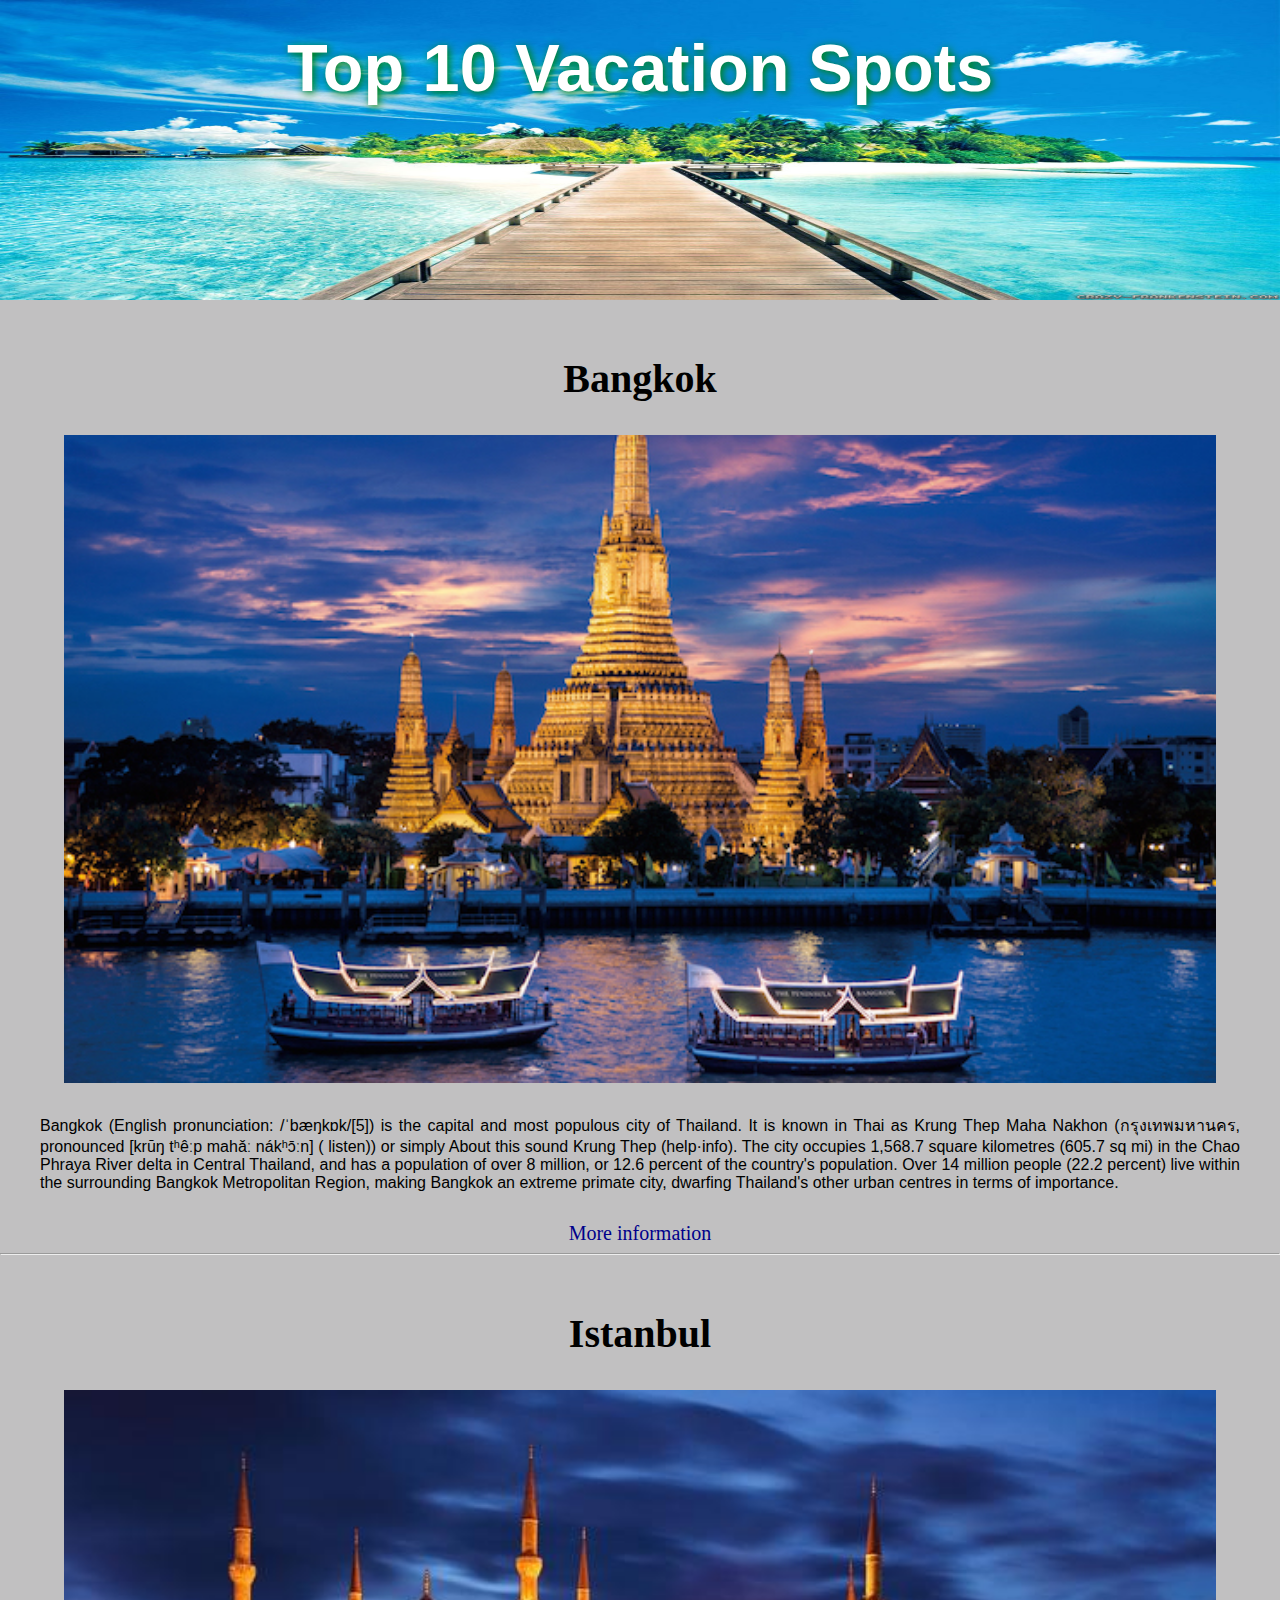
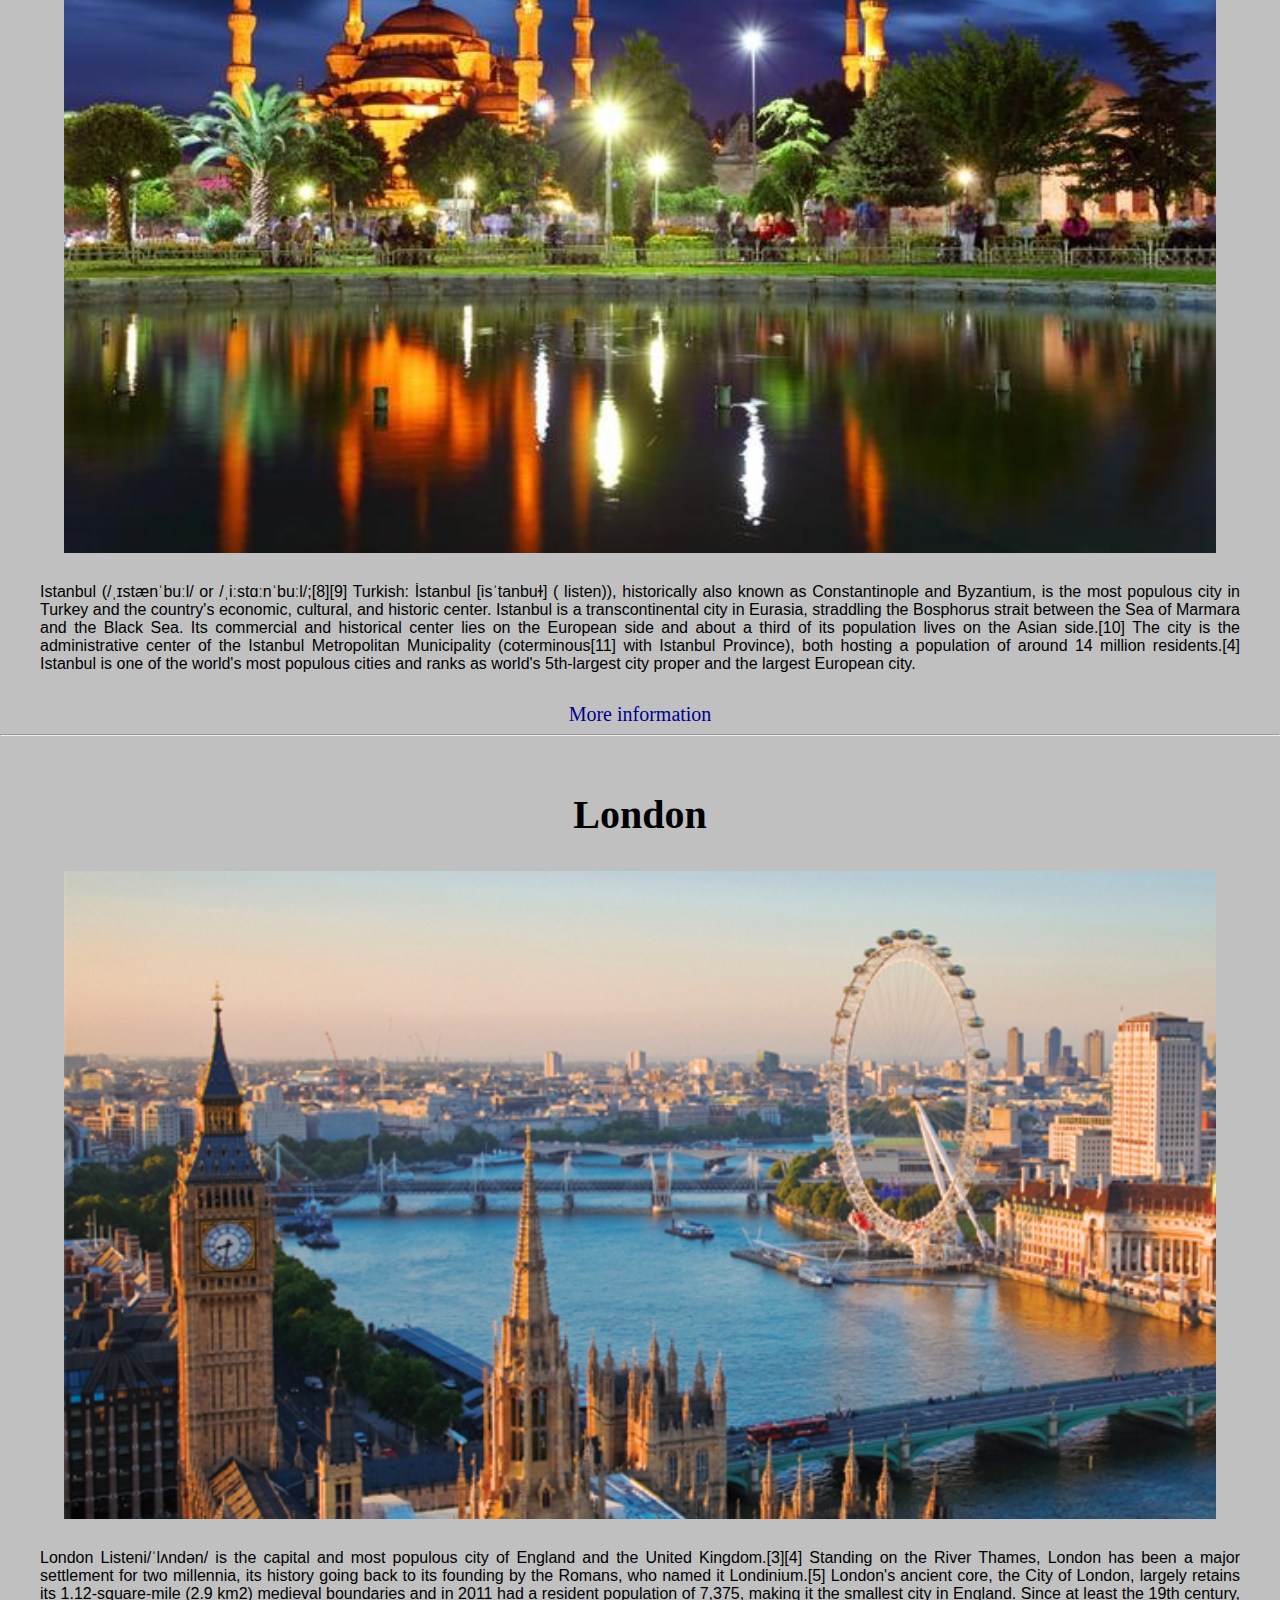
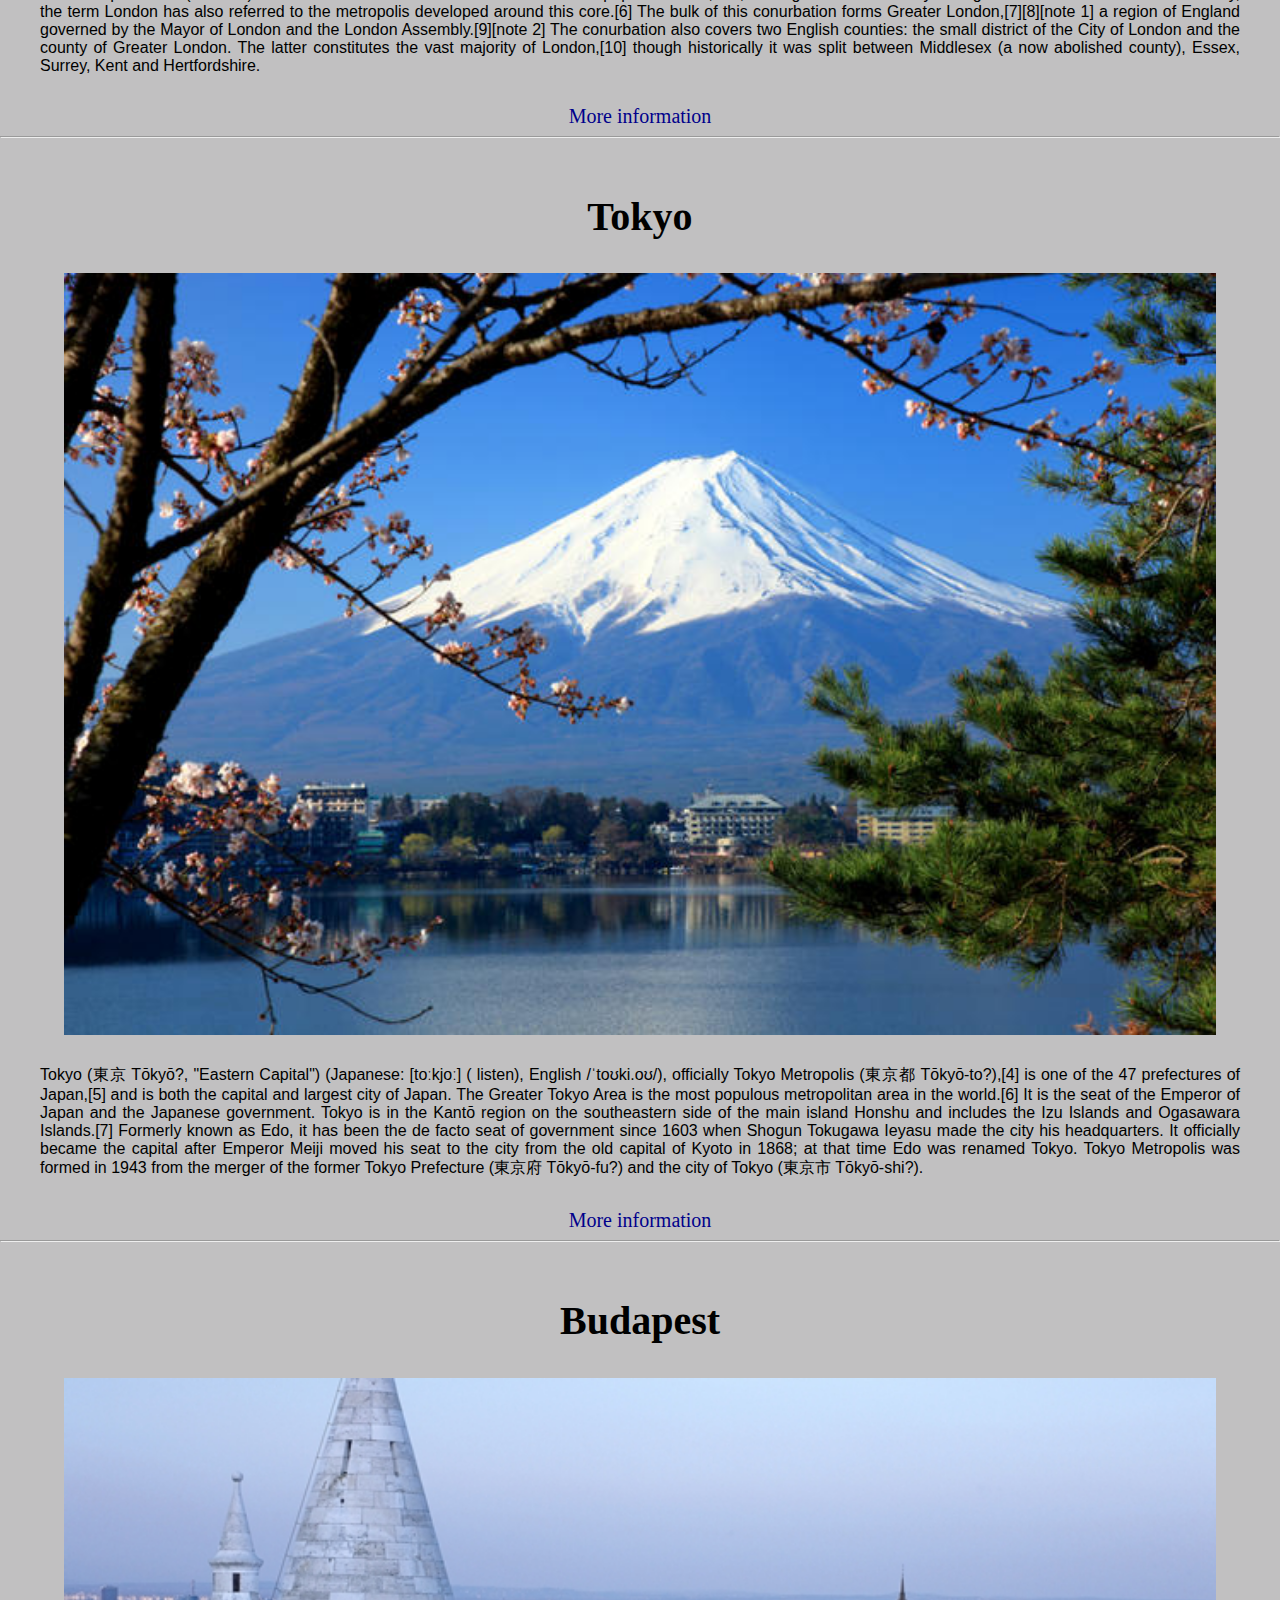
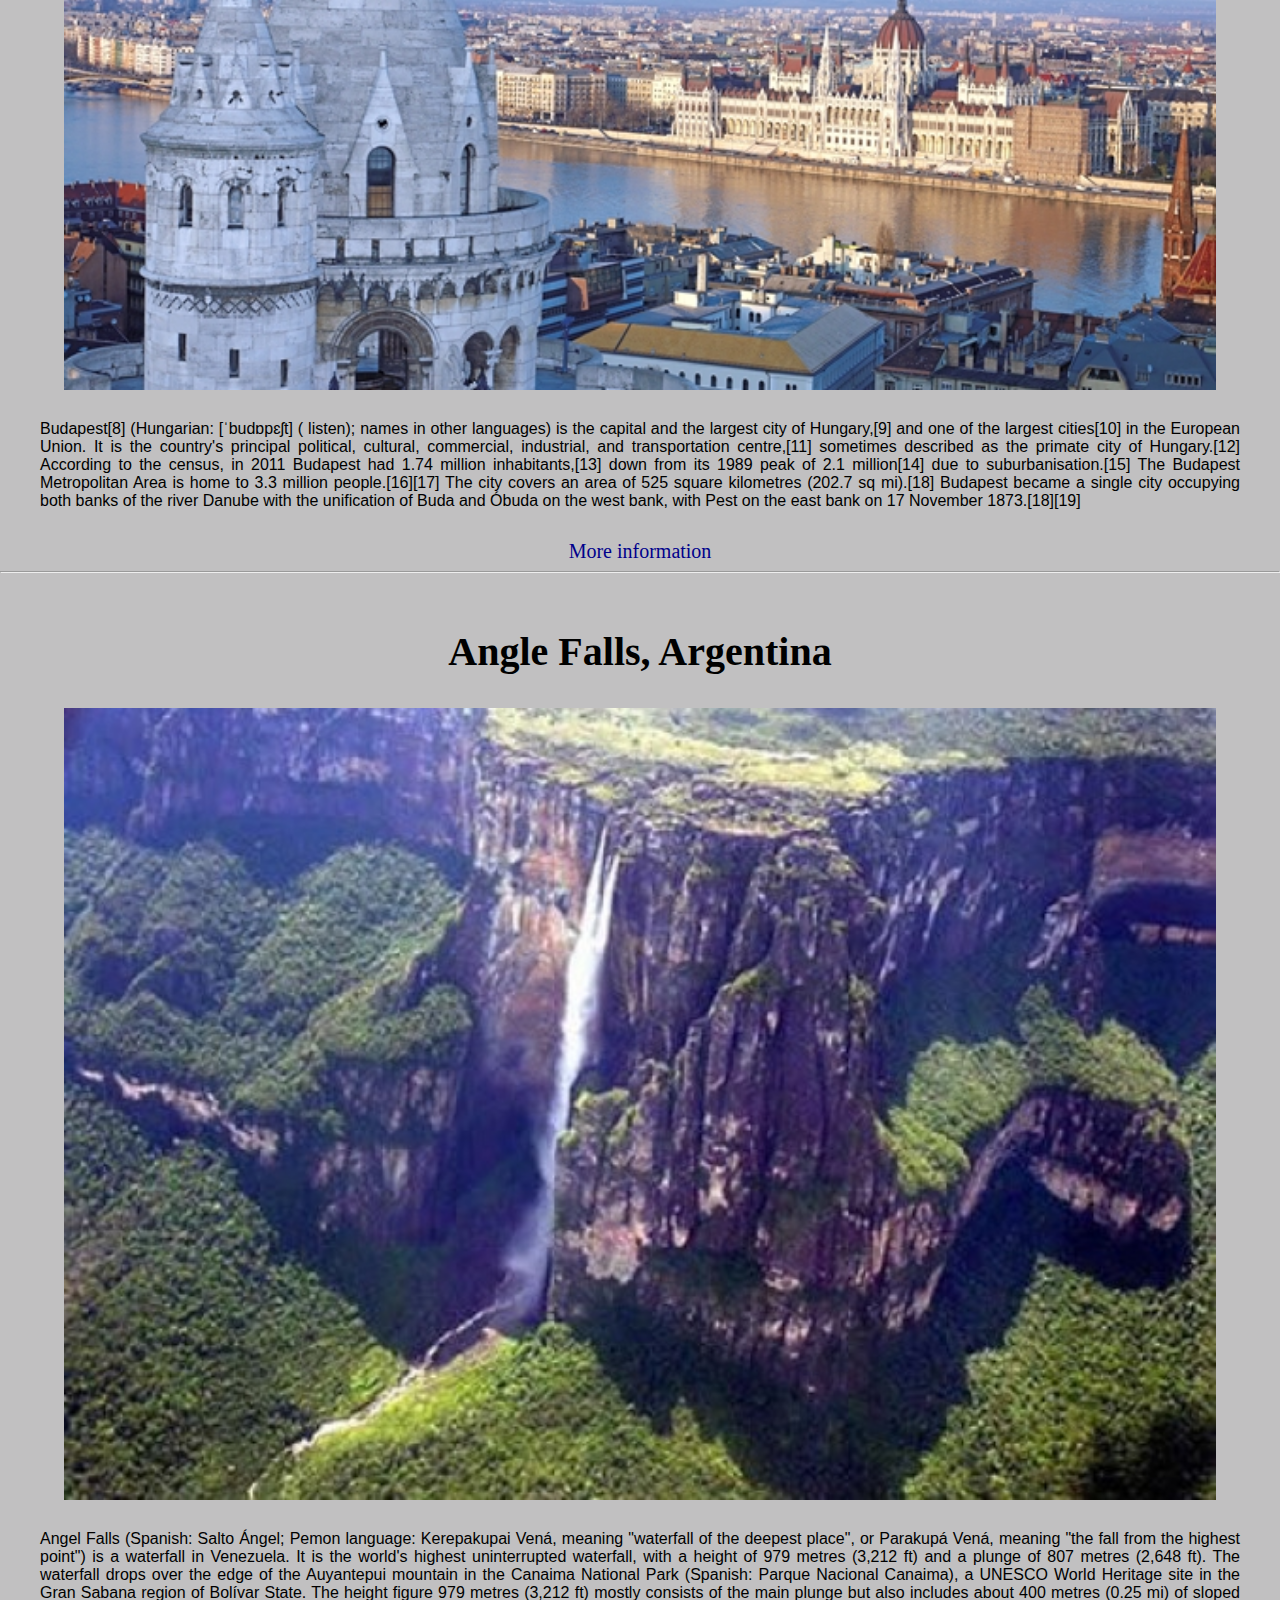
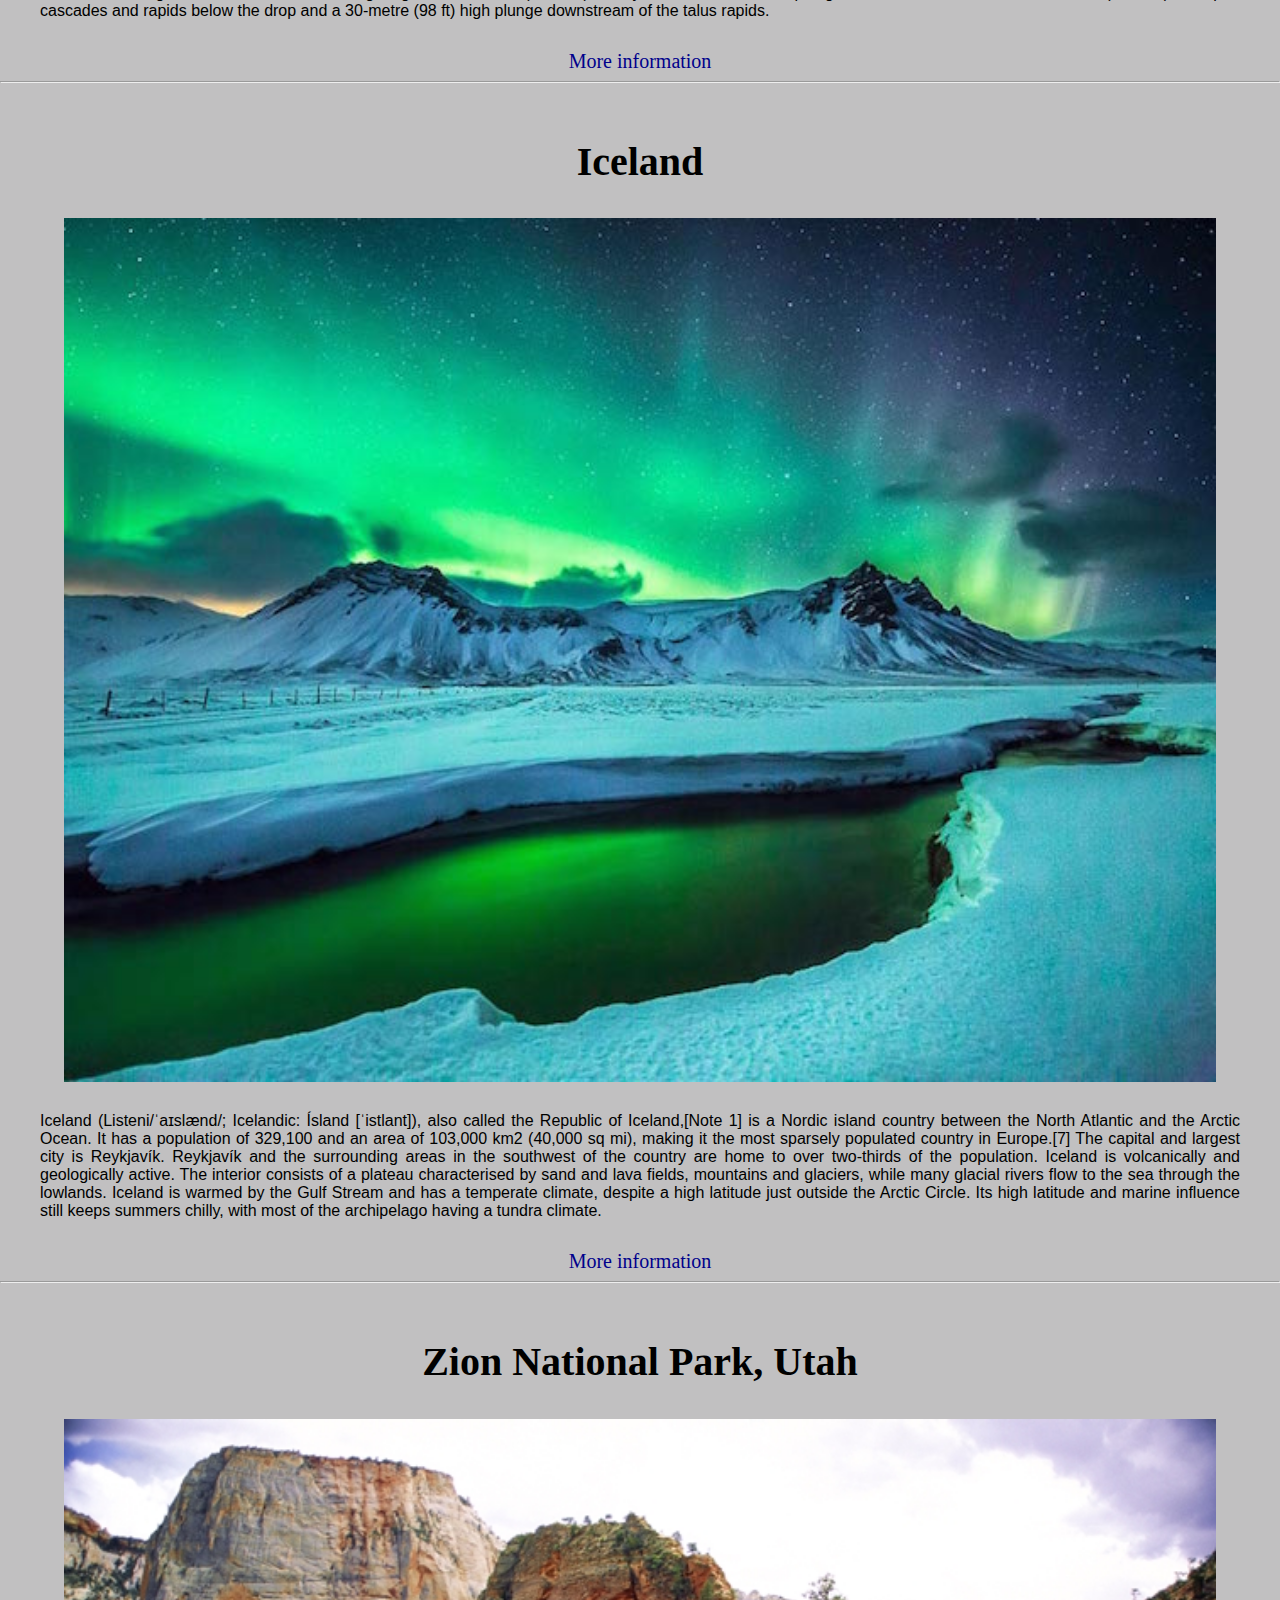
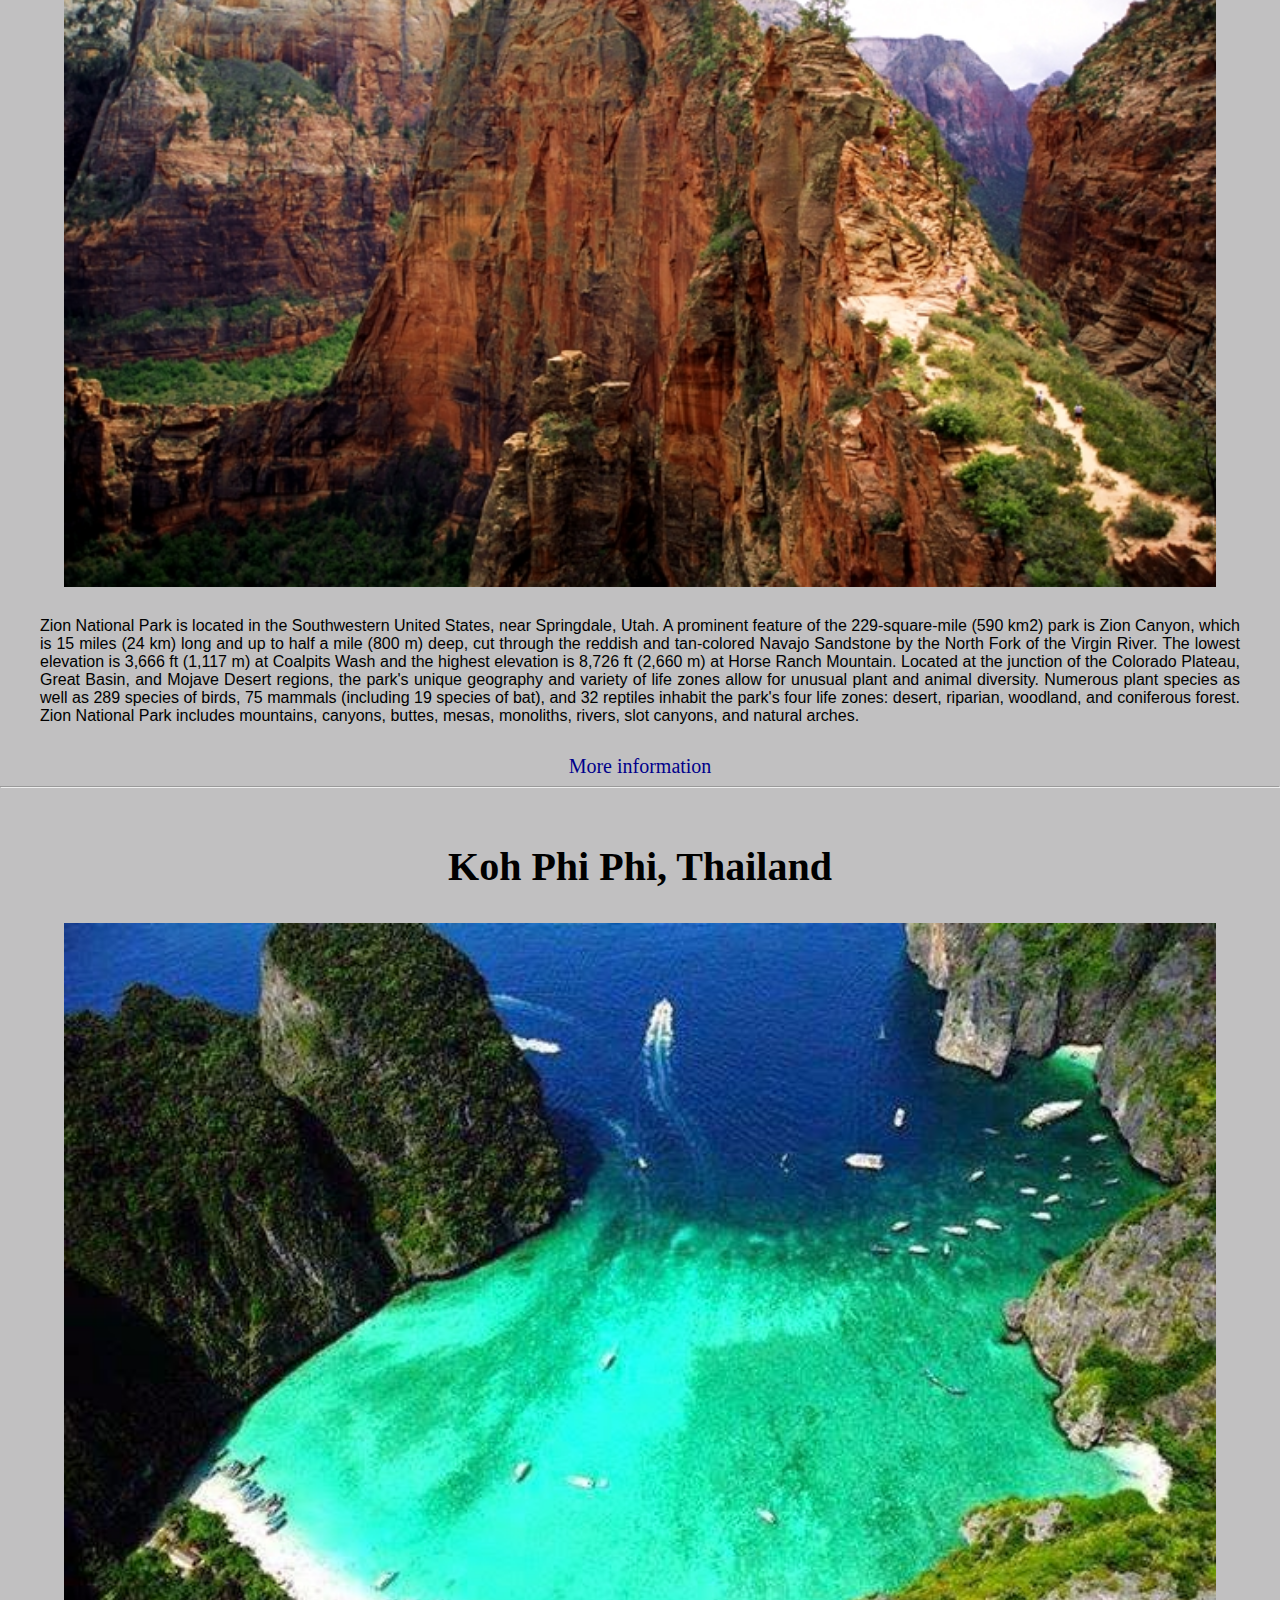
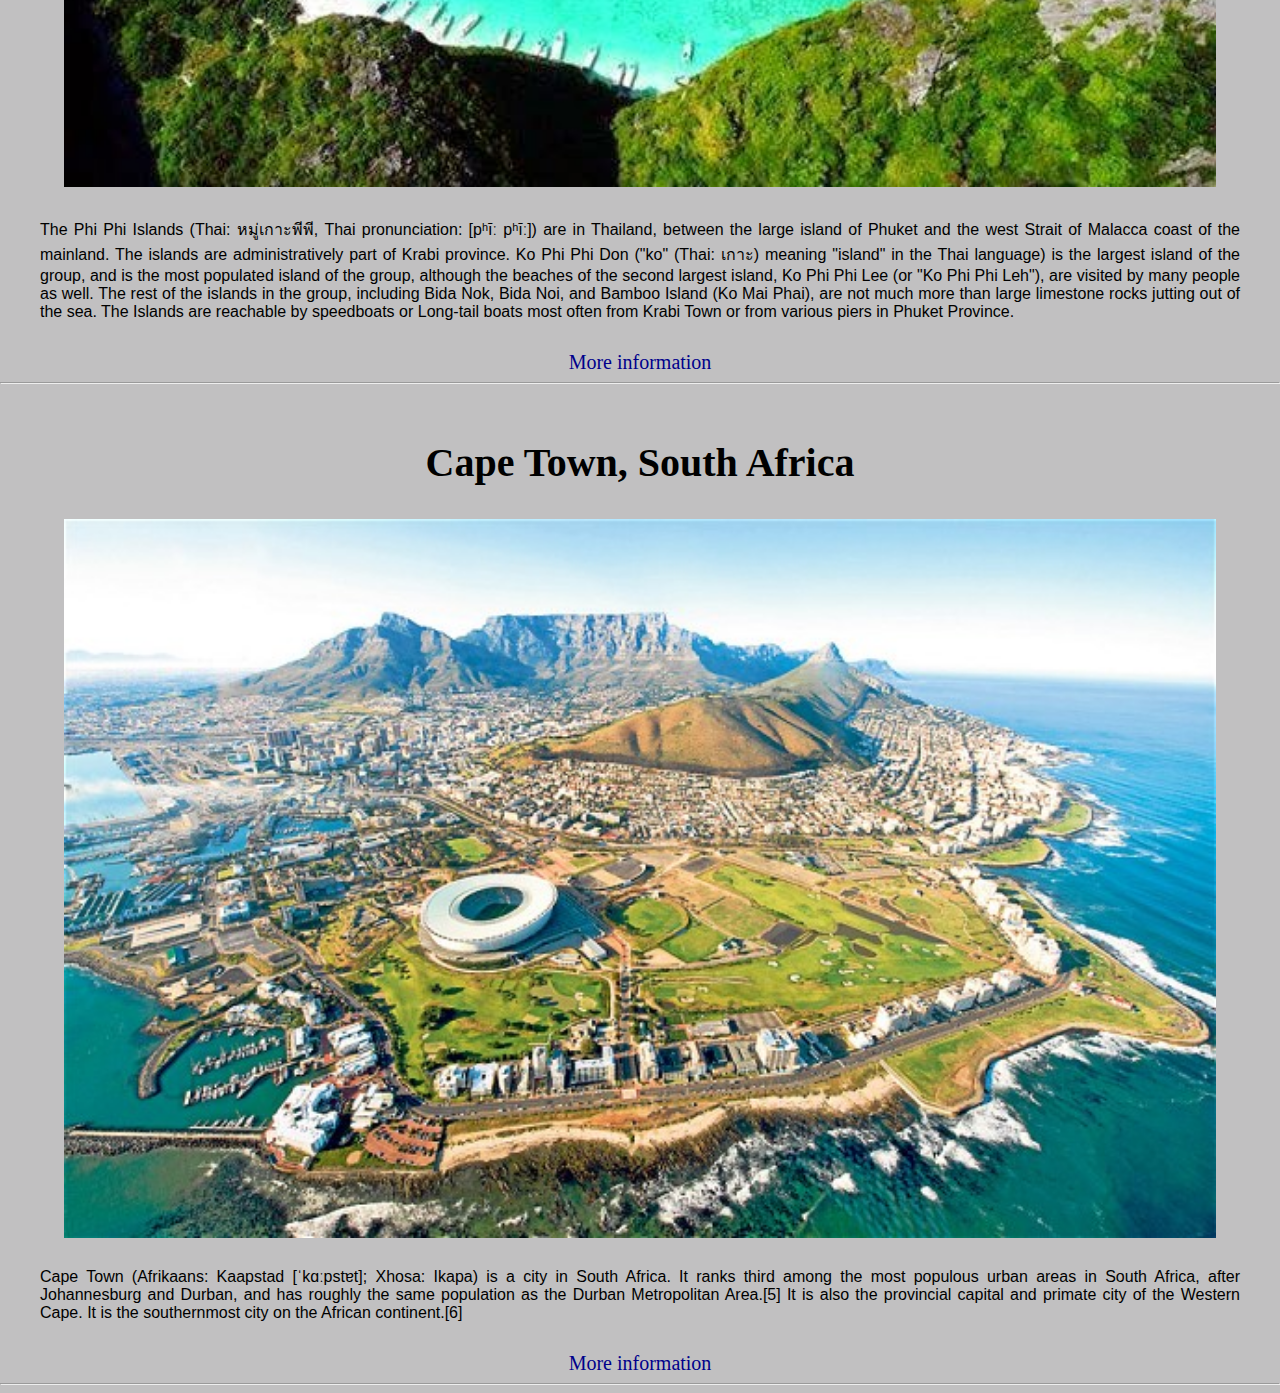
<file: index.html>
<!DOCTYPE html>
<html>
  <head>
    <meta charset="utf-8">
    <link rel="stylesheet" type="text/css" href="newcss.css"></link>
    <title>Top 10 Vacation Spots</title>
  </head>
  <body>
    <img id="topimg" src="images/topimg.jpg" />
    <h1>Top 10 Vacation Spots </h1>

      <h2>Bangkok</h2>
        <img src="images/bangkok.jpg"/>
            <p>Bangkok (English pronunciation: /ˈbæŋkɒk/[5]) is the capital and most populous city of Thailand. It is known in Thai as Krung Thep Maha Nakhon (กรุงเทพมหานคร, pronounced  [krūŋ tʰêːp mahǎː nákʰɔ̄ːn] ( listen)) or simply About this sound Krung Thep (help·info). The city occupies 1,568.7 square kilometres (605.7 sq mi) in the Chao Phraya River delta in Central Thailand, and has a population of over 8 million, or 12.6 percent of the country's population. Over 14 million people (22.2 percent) live within the surrounding Bangkok Metropolitan Region, making Bangkok an extreme primate city, dwarfing Thailand's other urban centres in terms of importance.</p>
            <a href="https://en.wikipedia.org/wiki/Bangkok">More information </a><hr/>

        <h2>Istanbul</h2>
          <img src="images/istanbul.jpg" />
            <p>Istanbul (/ˌɪstænˈbuːl/ or /ˌiːstɑːnˈbuːl/;[8][9] Turkish: İstanbul [isˈtanbuɫ] ( listen)), historically also known as Constantinople and Byzantium, is the most populous city in Turkey and the country's economic, cultural, and historic center. Istanbul is a transcontinental city in Eurasia, straddling the Bosphorus strait between the Sea of Marmara and the Black Sea. Its commercial and historical center lies on the European side and about a third of its population lives on the Asian side.[10] The city is the administrative center of the Istanbul Metropolitan Municipality (coterminous[11] with Istanbul Province), both hosting a population of around 14 million residents.[4] Istanbul is one of the world's most populous cities and ranks as world's 5th-largest city proper and the largest European city.</p>
              <a href="https://en.wikipedia.org/wiki/Istanbul">More information </a><hr/>

        <h2>London</h2>
            <img src="images/london.jpg"/>
              <p>London Listeni/ˈlʌndən/ is the capital and most populous city of England and the United Kingdom.[3][4] Standing on the River Thames, London has been a major settlement for two millennia, its history going back to its founding by the Romans, who named it Londinium.[5] London's ancient core, the City of London, largely retains its 1.12-square-mile (2.9 km2) medieval boundaries and in 2011 had a resident population of 7,375, making it the smallest city in England. Since at least the 19th century, the term London has also referred to the metropolis developed around this core.[6] The bulk of this conurbation forms Greater London,[7][8][note 1] a region of England governed by the Mayor of London and the London Assembly.[9][note 2] The conurbation also covers two English counties: the small district of the City of London and the county of Greater London. The latter constitutes the vast majority of London,[10] though historically it was split between Middlesex (a now abolished county), Essex, Surrey, Kent and Hertfordshire.</p>
              <a href="https://en.wikipedia.org/wiki/London"> More information </a><hr/>

        <h2>Tokyo</h2>
            <img src="images/tokyo.jpg" />
              <p>Tokyo (東京 Tōkyō?, "Eastern Capital") (Japanese: [toːkjoː] ( listen), English /ˈtoʊki.oʊ/), officially Tokyo Metropolis (東京都 Tōkyō-to?),[4] is one of the 47 prefectures of Japan,[5] and is both the capital and largest city of Japan. The Greater Tokyo Area is the most populous metropolitan area in the world.[6] It is the seat of the Emperor of Japan and the Japanese government. Tokyo is in the Kantō region on the southeastern side of the main island Honshu and includes the Izu Islands and Ogasawara Islands.[7] Formerly known as Edo, it has been the de facto seat of government since 1603 when Shogun Tokugawa Ieyasu made the city his headquarters. It officially became the capital after Emperor Meiji moved his seat to the city from the old capital of Kyoto in 1868; at that time Edo was renamed Tokyo. Tokyo Metropolis was formed in 1943 from the merger of the former Tokyo Prefecture (東京府 Tōkyō-fu?) and the city of Tokyo (東京市 Tōkyō-shi?).</p>
              <a href="https://en.wikipedia.org/wiki/Tokyo"> More information </a><hr/>

        <h2>Budapest</h2>
            <img src="images/budapest.jpg"/>
              <p>Budapest[8] (Hungarian: [ˈbudɒpɛʃt] ( listen); names in other languages) is the capital and the largest city of Hungary,[9] and one of the largest cities[10] in the European Union. It is the country's principal political, cultural, commercial, industrial, and transportation centre,[11] sometimes described as the primate city of Hungary.[12] According to the census, in 2011 Budapest had 1.74 million inhabitants,[13] down from its 1989 peak of 2.1 million[14] due to suburbanisation.[15] The Budapest Metropolitan Area is home to 3.3 million people.[16][17] The city covers an area of 525 square kilometres (202.7 sq mi).[18] Budapest became a single city occupying both banks of the river Danube with the unification of Buda and Óbuda on the west bank, with Pest on the east bank on 17 November 1873.[18][19]</p>
              <a href="https://en.wikipedia.org/wiki/Budapest"> More information </a><hr/>

        <h2>Angle Falls, Argentina</h2>
            <img src="images/anglefalls.jpg" />
              <p>Angel Falls (Spanish: Salto Ángel; Pemon language: Kerepakupai Vená, meaning "waterfall of the deepest place", or Parakupá Vená, meaning "the fall from the highest point") is a waterfall in Venezuela. It is the world's highest uninterrupted waterfall, with a height of 979 metres (3,212 ft) and a plunge of 807 metres (2,648 ft). The waterfall drops over the edge of the Auyantepui mountain in the Canaima National Park (Spanish: Parque Nacional Canaima), a UNESCO World Heritage site in the Gran Sabana region of Bolívar State. The height figure 979 metres (3,212 ft) mostly consists of the main plunge but also includes about 400 metres (0.25 mi) of sloped cascades and rapids below the drop and a 30-metre (98 ft) high plunge downstream of the talus rapids.</p>
              <a href="https://en.wikipedia.org/wiki/Angle_Falls"> More information </a><hr/>

        <h2>Iceland</h2>
            <img src="images/Iceland.jpg"/>
              <p>Iceland (Listeni/ˈaɪslænd/; Icelandic: Ísland [ˈistlant]), also called the Republic of Iceland,[Note 1] is a Nordic island country between the North Atlantic and the Arctic Ocean. It has a population of 329,100 and an area of 103,000 km2 (40,000 sq mi), making it the most sparsely populated country in Europe.[7] The capital and largest city is Reykjavík. Reykjavík and the surrounding areas in the southwest of the country are home to over two-thirds of the population. Iceland is volcanically and geologically active. The interior consists of a plateau characterised by sand and lava fields, mountains and glaciers, while many glacial rivers flow to the sea through the lowlands. Iceland is warmed by the Gulf Stream and has a temperate climate, despite a high latitude just outside the Arctic Circle. Its high latitude and marine influence still keeps summers chilly, with most of the archipelago having a tundra climate.</p>
              <a href="https://en.wikipedia.org/wiki/Iceland"> More information </a><hr/>

        <h2>Zion National Park, Utah</h2>
            <img src="images/zion.jpg" />
              <p>Zion National Park is located in the Southwestern United States, near Springdale, Utah. A prominent feature of the 229-square-mile (590 km2) park is Zion Canyon, which is 15 miles (24 km) long and up to half a mile (800 m) deep, cut through the reddish and tan-colored Navajo Sandstone by the North Fork of the Virgin River. The lowest elevation is 3,666 ft (1,117 m) at Coalpits Wash and the highest elevation is 8,726 ft (2,660 m) at Horse Ranch Mountain. Located at the junction of the Colorado Plateau, Great Basin, and Mojave Desert regions, the park's unique geography and variety of life zones allow for unusual plant and animal diversity. Numerous plant species as well as 289 species of birds, 75 mammals (including 19 species of bat), and 32 reptiles inhabit the park's four life zones: desert, riparian, woodland, and coniferous forest. Zion National Park includes mountains, canyons, buttes, mesas, monoliths, rivers, slot canyons, and natural arches.</p>
              <a href="https://en.wikipedia.org/wiki/zion_national_park"> More information </a><hr/>

        <h2>Koh Phi Phi, Thailand</h2>
            <img src="images/kohphiphi.jpg"/>
              <p>The Phi Phi Islands (Thai: หมู่เกาะพีพี, Thai pronunciation: [pʰīː pʰīː]) are in Thailand, between the large island of Phuket and the west Strait of Malacca coast of the mainland. The islands are administratively part of Krabi province. Ko Phi Phi Don ("ko" (Thai: เกาะ) meaning "island" in the Thai language) is the largest island of the group, and is the most populated island of the group, although the beaches of the second largest island, Ko Phi Phi Lee (or "Ko Phi Phi Leh"), are visited by many people as well. The rest of the islands in the group, including Bida Nok, Bida Noi, and Bamboo Island (Ko Mai Phai), are not much more than large limestone rocks jutting out of the sea. The Islands are reachable by speedboats or Long-tail boats most often from Krabi Town or from various piers in Phuket Province.</p>
              <a href="https://en.wikipedia.org/wiki/phi_phi_islands"> More information </a><hr/>

        <h2>Cape Town, South Africa</h2>
            <img src="images/capetown.jpg" />
              <p>Cape Town (Afrikaans: Kaapstad [ˈkɑːpstɐt]; Xhosa: Ikapa) is a city in South Africa. It ranks third among the most populous urban areas in South Africa, after Johannesburg and Durban, and has roughly the same population as the Durban Metropolitan Area.[5] It is also the provincial capital and primate city of the Western Cape. It is the southernmost city on the African continent.[6]</p>
              <a href="https://en.wikipedia.org/wiki/cape_town"> More information </a><hr/>


  </body>
</html>
</file>
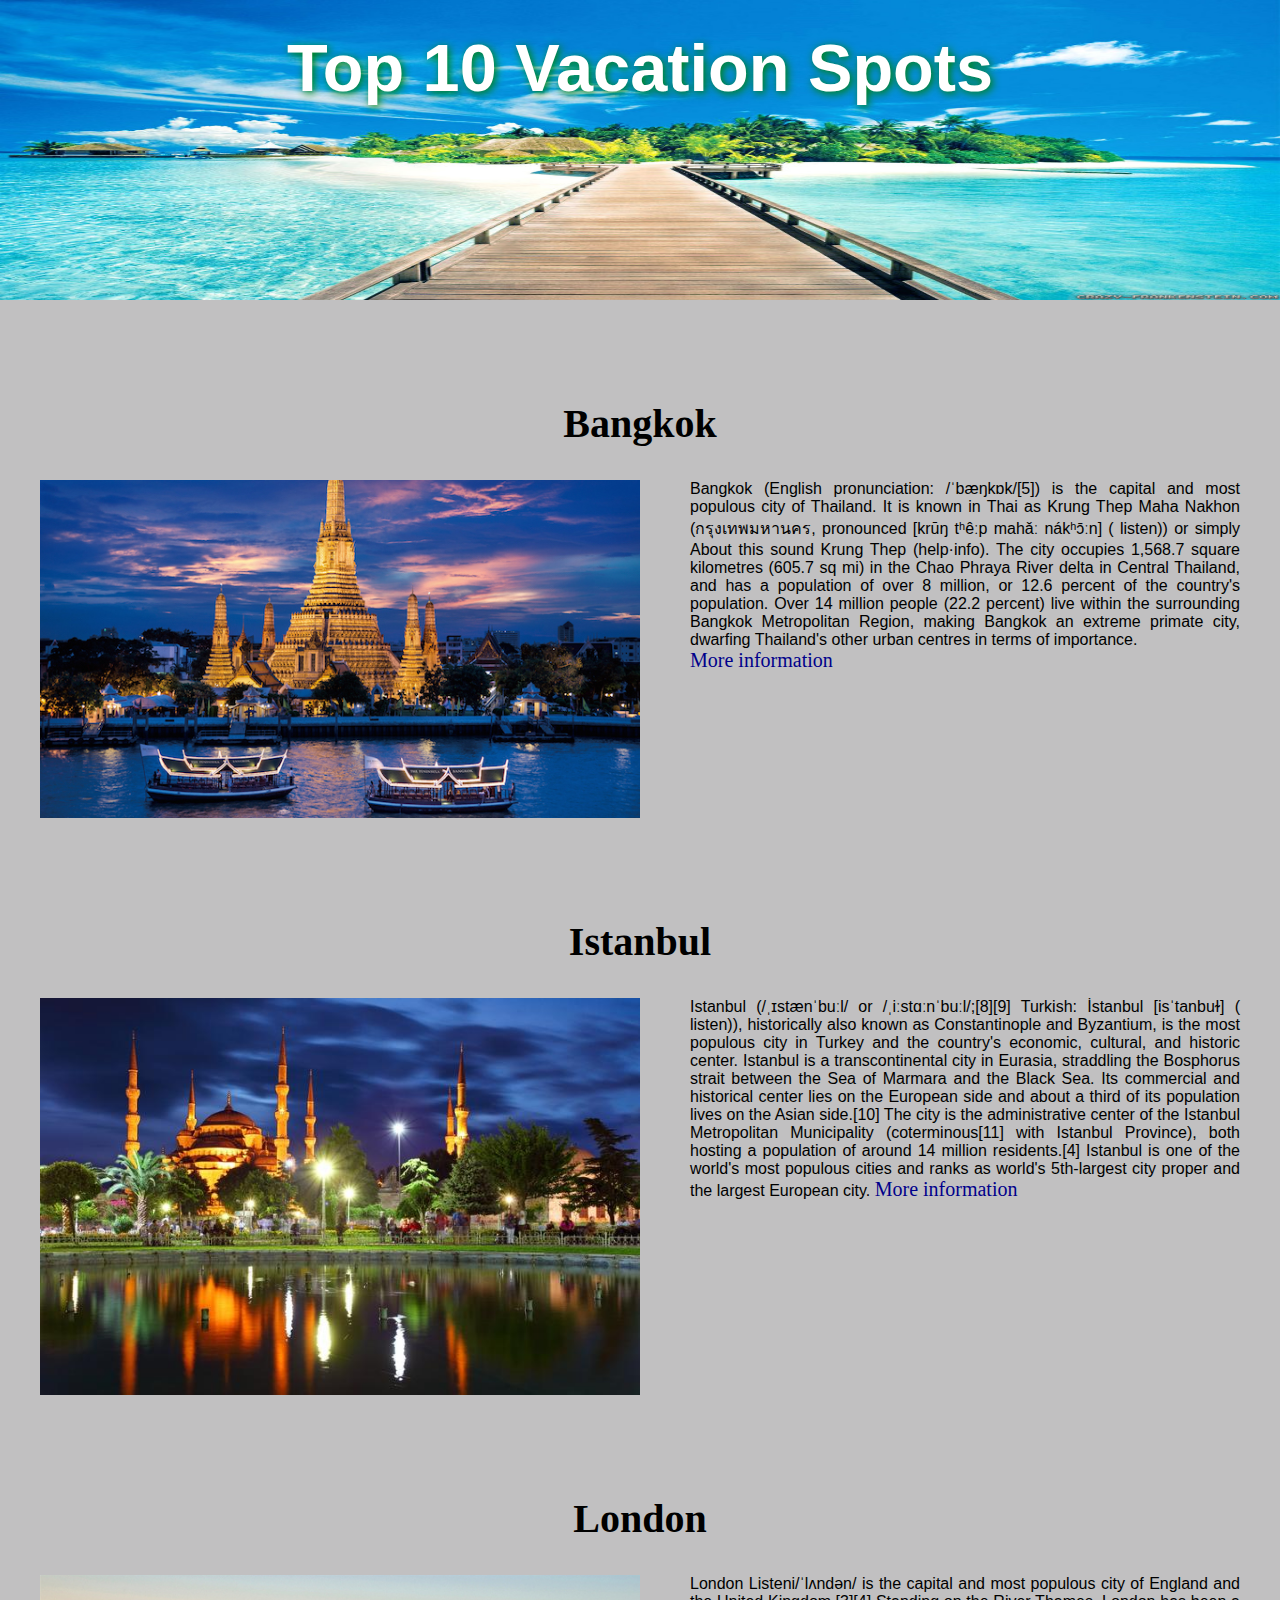
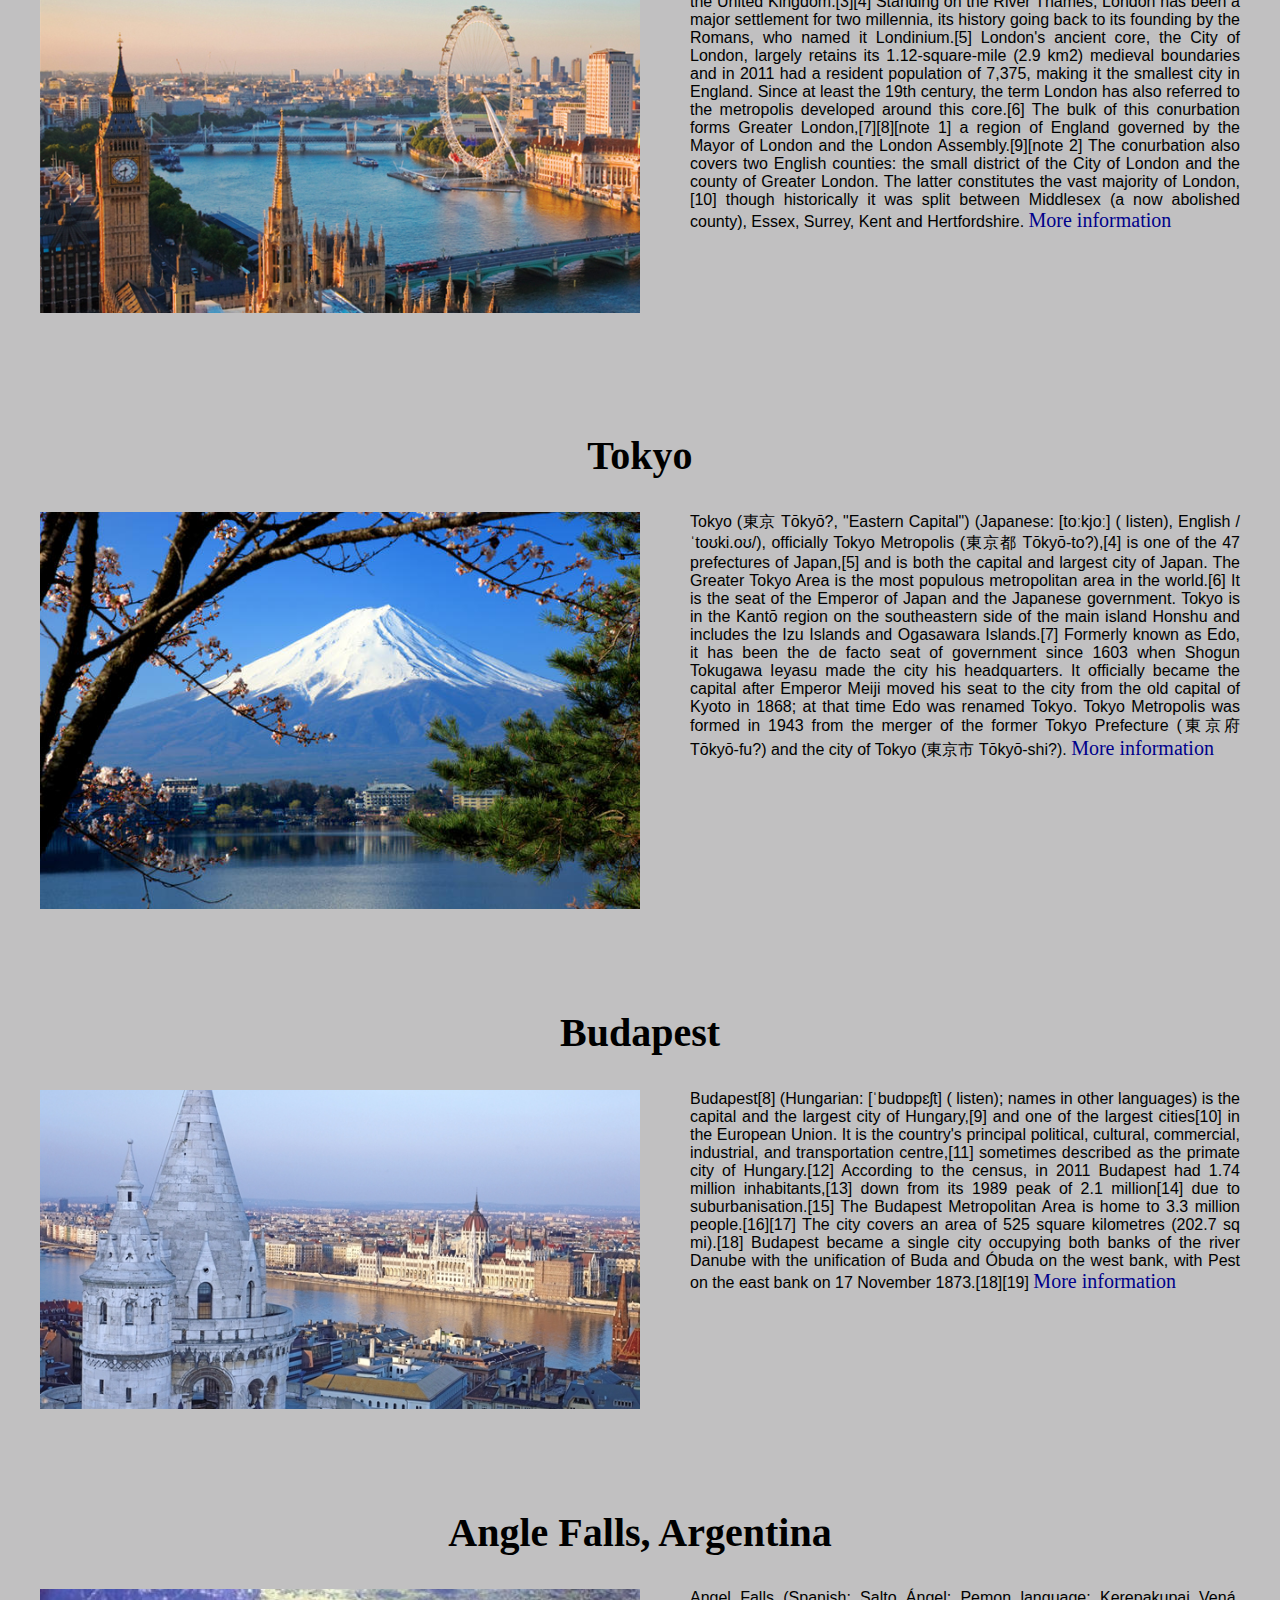
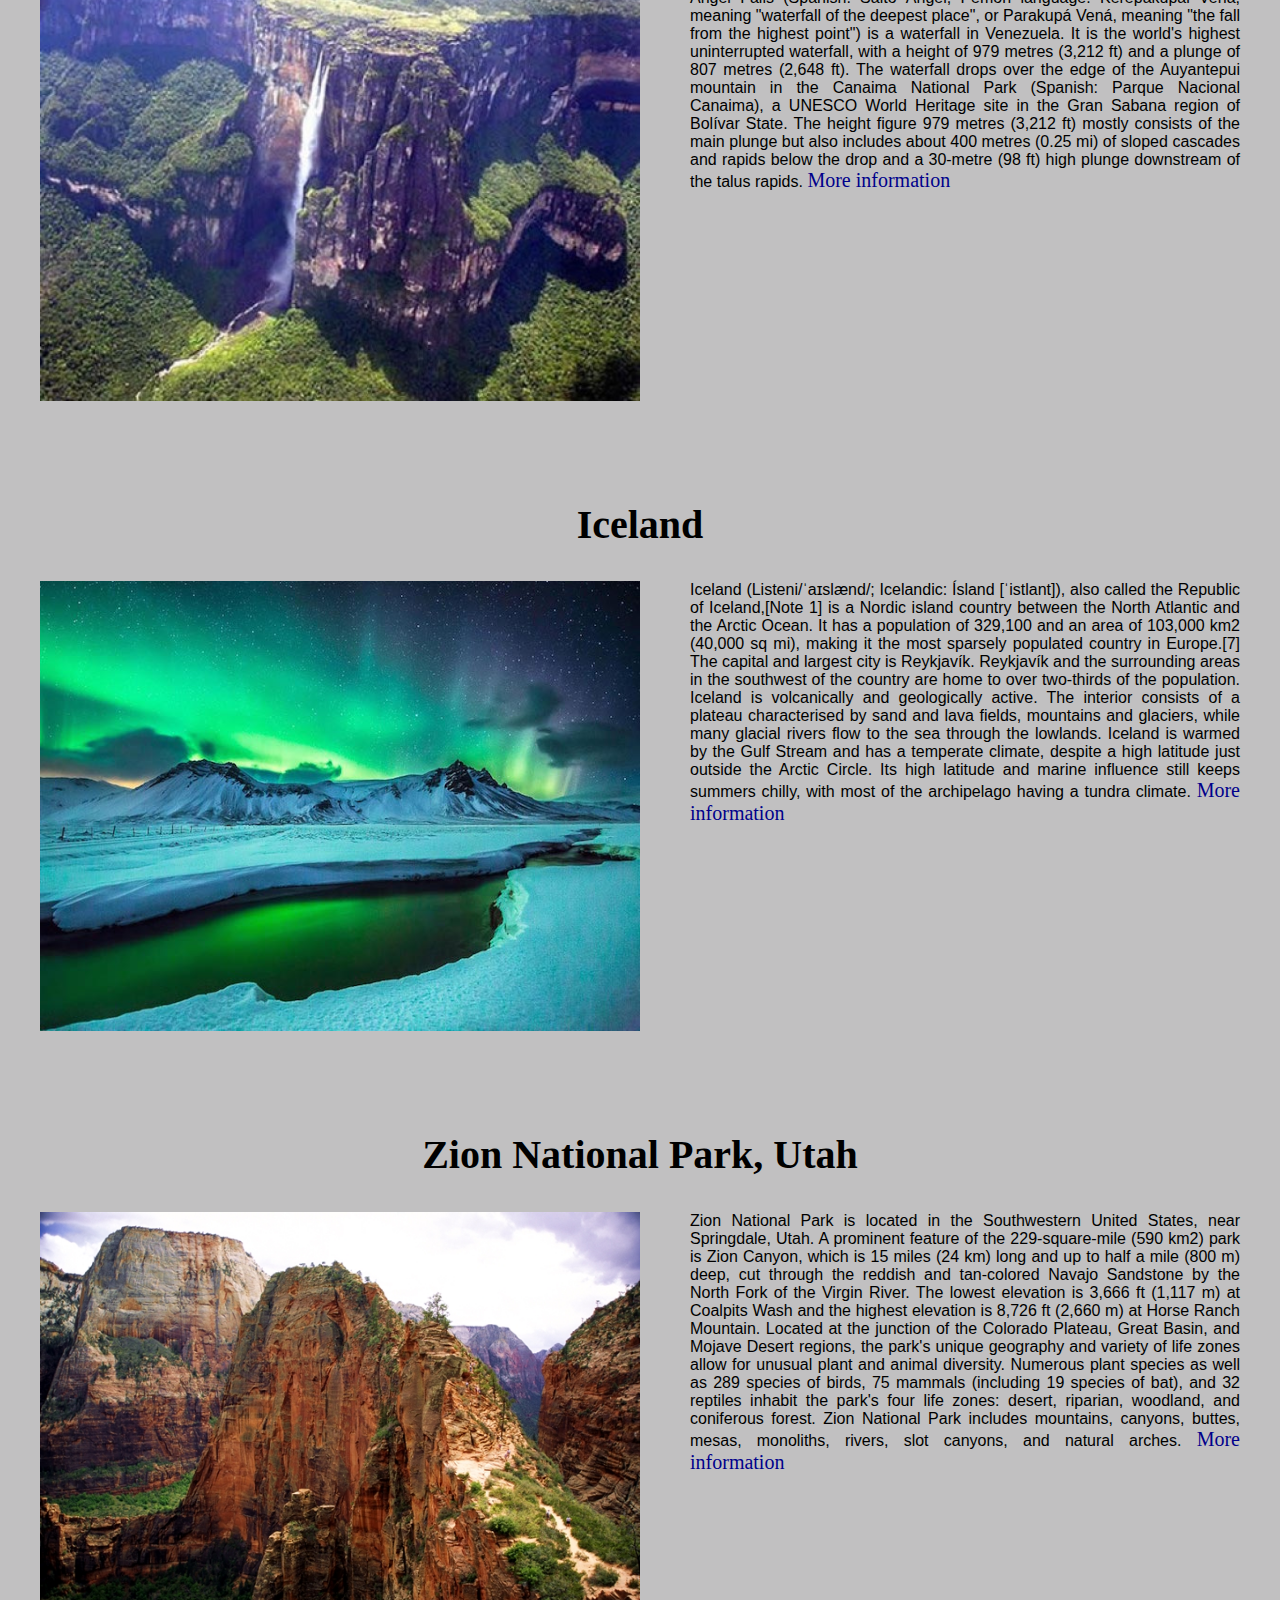
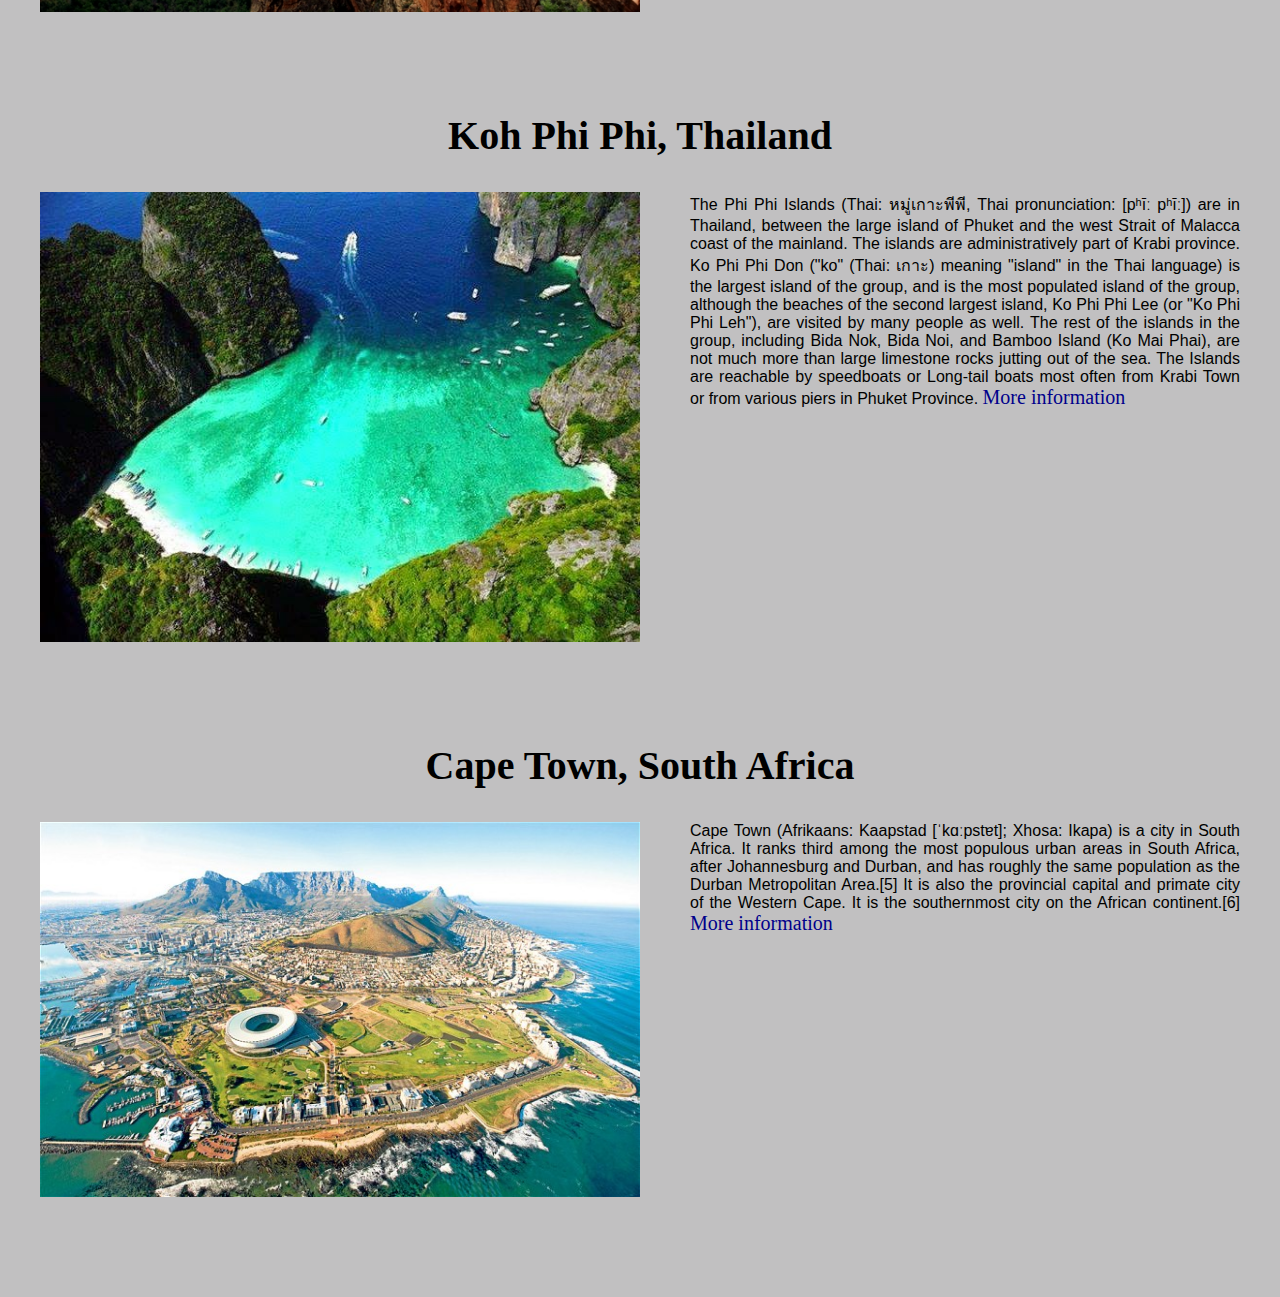
<file: indexv2.html>
<!DOCTYPE html>
<html>
  <head>
    <meta charset="utf-8">
    <link rel="stylesheet" type="text/css" href="newcssv2.css"></link>
    <title>Top 10 Vacation Spots</title>
  </head>
  <body>
    <img id="topimg" src="images/topimg.jpg" />
    <h1>Top 10 Vacation Spots </h1>

      <h2>Bangkok</h2>
        <p><img src="images/bangkok.jpg"/>
            Bangkok (English pronunciation: /ˈbæŋkɒk/[5]) is the capital and most populous city of Thailand. It is known in Thai as Krung Thep Maha Nakhon (กรุงเทพมหานคร, pronounced  [krūŋ tʰêːp mahǎː nákʰɔ̄ːn] ( listen)) or simply About this sound Krung Thep (help·info). The city occupies 1,568.7 square kilometres (605.7 sq mi) in the Chao Phraya River delta in Central Thailand, and has a population of over 8 million, or 12.6 percent of the country's population. Over 14 million people (22.2 percent) live within the surrounding Bangkok Metropolitan Region, making Bangkok an extreme primate city, dwarfing Thailand's other urban centres in terms of importance.<br/>
            <a href="https://en.wikipedia.org/wiki/Bangkok">More information </a></p>

        <h2>Istanbul</h2>
          <p><img src="images/istanbul.jpg" />
            Istanbul (/ˌɪstænˈbuːl/ or /ˌiːstɑːnˈbuːl/;[8][9] Turkish: İstanbul [isˈtanbuɫ] ( listen)), historically also known as Constantinople and Byzantium, is the most populous city in Turkey and the country's economic, cultural, and historic center. Istanbul is a transcontinental city in Eurasia, straddling the Bosphorus strait between the Sea of Marmara and the Black Sea. Its commercial and historical center lies on the European side and about a third of its population lives on the Asian side.[10] The city is the administrative center of the Istanbul Metropolitan Municipality (coterminous[11] with Istanbul Province), both hosting a population of around 14 million residents.[4] Istanbul is one of the world's most populous cities and ranks as world's 5th-largest city proper and the largest European city.
              <a href="https://en.wikipedia.org/wiki/Istanbul">More information </a></p>

        <h2>London</h2>
            <p><img src="images/london.jpg"/>
              London Listeni/ˈlʌndən/ is the capital and most populous city of England and the United Kingdom.[3][4] Standing on the River Thames, London has been a major settlement for two millennia, its history going back to its founding by the Romans, who named it Londinium.[5] London's ancient core, the City of London, largely retains its 1.12-square-mile (2.9 km2) medieval boundaries and in 2011 had a resident population of 7,375, making it the smallest city in England. Since at least the 19th century, the term London has also referred to the metropolis developed around this core.[6] The bulk of this conurbation forms Greater London,[7][8][note 1] a region of England governed by the Mayor of London and the London Assembly.[9][note 2] The conurbation also covers two English counties: the small district of the City of London and the county of Greater London. The latter constitutes the vast majority of London,[10] though historically it was split between Middlesex (a now abolished county), Essex, Surrey, Kent and Hertfordshire.
              <a href="https://en.wikipedia.org/wiki/London"> More information </a></p>

        <h2>Tokyo</h2>
            <p><img src="images/tokyo.jpg" />
              Tokyo (東京 Tōkyō?, "Eastern Capital") (Japanese: [toːkjoː] ( listen), English /ˈtoʊki.oʊ/), officially Tokyo Metropolis (東京都 Tōkyō-to?),[4] is one of the 47 prefectures of Japan,[5] and is both the capital and largest city of Japan. The Greater Tokyo Area is the most populous metropolitan area in the world.[6] It is the seat of the Emperor of Japan and the Japanese government. Tokyo is in the Kantō region on the southeastern side of the main island Honshu and includes the Izu Islands and Ogasawara Islands.[7] Formerly known as Edo, it has been the de facto seat of government since 1603 when Shogun Tokugawa Ieyasu made the city his headquarters. It officially became the capital after Emperor Meiji moved his seat to the city from the old capital of Kyoto in 1868; at that time Edo was renamed Tokyo. Tokyo Metropolis was formed in 1943 from the merger of the former Tokyo Prefecture (東京府 Tōkyō-fu?) and the city of Tokyo (東京市 Tōkyō-shi?).
              <a href="https://en.wikipedia.org/wiki/Tokyo"> More information </a></p>

        <h2>Budapest</h2>
            <p><img src="images/budapest.jpg"/>
              Budapest[8] (Hungarian: [ˈbudɒpɛʃt] ( listen); names in other languages) is the capital and the largest city of Hungary,[9] and one of the largest cities[10] in the European Union. It is the country's principal political, cultural, commercial, industrial, and transportation centre,[11] sometimes described as the primate city of Hungary.[12] According to the census, in 2011 Budapest had 1.74 million inhabitants,[13] down from its 1989 peak of 2.1 million[14] due to suburbanisation.[15] The Budapest Metropolitan Area is home to 3.3 million people.[16][17] The city covers an area of 525 square kilometres (202.7 sq mi).[18] Budapest became a single city occupying both banks of the river Danube with the unification of Buda and Óbuda on the west bank, with Pest on the east bank on 17 November 1873.[18][19]
              <a href="https://en.wikipedia.org/wiki/Budapest"> More information </a></p>

        <h2>Angle Falls, Argentina</h2>
            <p><img src="images/anglefalls.jpg" />
              Angel Falls (Spanish: Salto Ángel; Pemon language: Kerepakupai Vená, meaning "waterfall of the deepest place", or Parakupá Vená, meaning "the fall from the highest point") is a waterfall in Venezuela. It is the world's highest uninterrupted waterfall, with a height of 979 metres (3,212 ft) and a plunge of 807 metres (2,648 ft). The waterfall drops over the edge of the Auyantepui mountain in the Canaima National Park (Spanish: Parque Nacional Canaima), a UNESCO World Heritage site in the Gran Sabana region of Bolívar State. The height figure 979 metres (3,212 ft) mostly consists of the main plunge but also includes about 400 metres (0.25 mi) of sloped cascades and rapids below the drop and a 30-metre (98 ft) high plunge downstream of the talus rapids.
              <a href="https://en.wikipedia.org/wiki/Angle_Falls"> More information </a></p>

        <h2>Iceland</h2>
            <p><img src="images/Iceland.jpg"/>
              Iceland (Listeni/ˈaɪslænd/; Icelandic: Ísland [ˈistlant]), also called the Republic of Iceland,[Note 1] is a Nordic island country between the North Atlantic and the Arctic Ocean. It has a population of 329,100 and an area of 103,000 km2 (40,000 sq mi), making it the most sparsely populated country in Europe.[7] The capital and largest city is Reykjavík. Reykjavík and the surrounding areas in the southwest of the country are home to over two-thirds of the population. Iceland is volcanically and geologically active. The interior consists of a plateau characterised by sand and lava fields, mountains and glaciers, while many glacial rivers flow to the sea through the lowlands. Iceland is warmed by the Gulf Stream and has a temperate climate, despite a high latitude just outside the Arctic Circle. Its high latitude and marine influence still keeps summers chilly, with most of the archipelago having a tundra climate.
              <a href="https://en.wikipedia.org/wiki/Iceland"> More information </a></p>

        <h2>Zion National Park, Utah</h2>
            <p><img src="images/zion.jpg" />
              Zion National Park is located in the Southwestern United States, near Springdale, Utah. A prominent feature of the 229-square-mile (590 km2) park is Zion Canyon, which is 15 miles (24 km) long and up to half a mile (800 m) deep, cut through the reddish and tan-colored Navajo Sandstone by the North Fork of the Virgin River. The lowest elevation is 3,666 ft (1,117 m) at Coalpits Wash and the highest elevation is 8,726 ft (2,660 m) at Horse Ranch Mountain. Located at the junction of the Colorado Plateau, Great Basin, and Mojave Desert regions, the park's unique geography and variety of life zones allow for unusual plant and animal diversity. Numerous plant species as well as 289 species of birds, 75 mammals (including 19 species of bat), and 32 reptiles inhabit the park's four life zones: desert, riparian, woodland, and coniferous forest. Zion National Park includes mountains, canyons, buttes, mesas, monoliths, rivers, slot canyons, and natural arches.
              <a href="https://en.wikipedia.org/wiki/zion_national_park"> More information </a></p>

        <h2>Koh Phi Phi, Thailand</h2>
            <p><img src="images/kohphiphi.jpg"/>
              The Phi Phi Islands (Thai: หมู่เกาะพีพี, Thai pronunciation: [pʰīː pʰīː]) are in Thailand, between the large island of Phuket and the west Strait of Malacca coast of the mainland. The islands are administratively part of Krabi province. Ko Phi Phi Don ("ko" (Thai: เกาะ) meaning "island" in the Thai language) is the largest island of the group, and is the most populated island of the group, although the beaches of the second largest island, Ko Phi Phi Lee (or "Ko Phi Phi Leh"), are visited by many people as well. The rest of the islands in the group, including Bida Nok, Bida Noi, and Bamboo Island (Ko Mai Phai), are not much more than large limestone rocks jutting out of the sea. The Islands are reachable by speedboats or Long-tail boats most often from Krabi Town or from various piers in Phuket Province.
              <a href="https://en.wikipedia.org/wiki/phi_phi_islands"> More information </a></p>

        <h2>Cape Town, South Africa</h2>
            <p><img src="images/capetown.jpg" />
              Cape Town (Afrikaans: Kaapstad [ˈkɑːpstɐt]; Xhosa: Ikapa) is a city in South Africa. It ranks third among the most populous urban areas in South Africa, after Johannesburg and Durban, and has roughly the same population as the Durban Metropolitan Area.[5] It is also the provincial capital and primate city of the Western Cape. It is the southernmost city on the African continent.[6]
              <a href="https://en.wikipedia.org/wiki/cape_town"> More information </a></p>


  </body>
</html>
</file>
<file: newcss.css>
body {
  margin: 0px;
  background-color: rgba(15, 10, 14, 0.26);
}

#topimg {
  display: block;
  margin-left: auto;
  margin-right: auto;
  width: 100%;
  height: 300px;
}

h1 {
    position: absolute;
    top: 30px;
    text-align: center;
    font-family: sans-serif;
    font-size: 50pt;
    color:white;
    margin: 0px;
    width: 100%;
    height: auto;
    text-shadow: 2px 2px 8px green;
}

h2{
  text-align: center;
  margin-top:55px;
  font-size:30pt;
}

img {
      display: block;
      margin-left: auto;
      margin-right: auto;
      width: 90%;
      height: auto;

}

h2:hover{
  text-shadow: 2px 2px 8px green;
}

p{
    margin:30px 40px;
    font-family:sans-serif;
    text-align: justify;
}

a {
  display: block;
  text-align: center;
  text-decoration: none;
  color:darkblue;
  font-family:fantasy;
  font-size: 15pt;

}

a:hover {
        color:lightblue;
}

a:visited {
  color: purple;
}
</file>
<file: newcssv2.css>
body {
  margin: 0px;
  background-color: rgba(15, 10, 14, 0.26);
}

#topimg {
  display: block;
  margin-left: auto;
  margin-right: auto;
  width: 100%;
  height: 300px;
}

h1 {
    position: absolute;
    top: 30px;
    text-align: center;
    font-family: sans-serif;
    font-size: 50pt;
    color:white;
    margin: 0px;
    width: 100%;
    height: auto;
    text-shadow: 2px 2px 8px green;
}

h2{
  text-align: center;
  margin-top:200px;
  font-size:30pt;
  clear: both;
}

img {
      display: block;
      margin-left: auto;
      margin-right: auto;
      margin-bottom: 100px;
      width: 50%;
      height: auto;
      float: left;
}

p img {
  margin-right: 50px;
}

h2:hover{
  text-shadow: 2px 2px 8px green;
}

p{
    margin:30px 40px;
    font-family:sans-serif;
    text-align: justify;
}

a {
  text-align: center;
  text-decoration: none;
  color:darkblue;
  font-family:fantasy;
  font-size: 15pt;
  /*clear: both;*/
}

a:hover {
        color:lightblue;
}

a:visited {
  color: purple;
}
</file>
